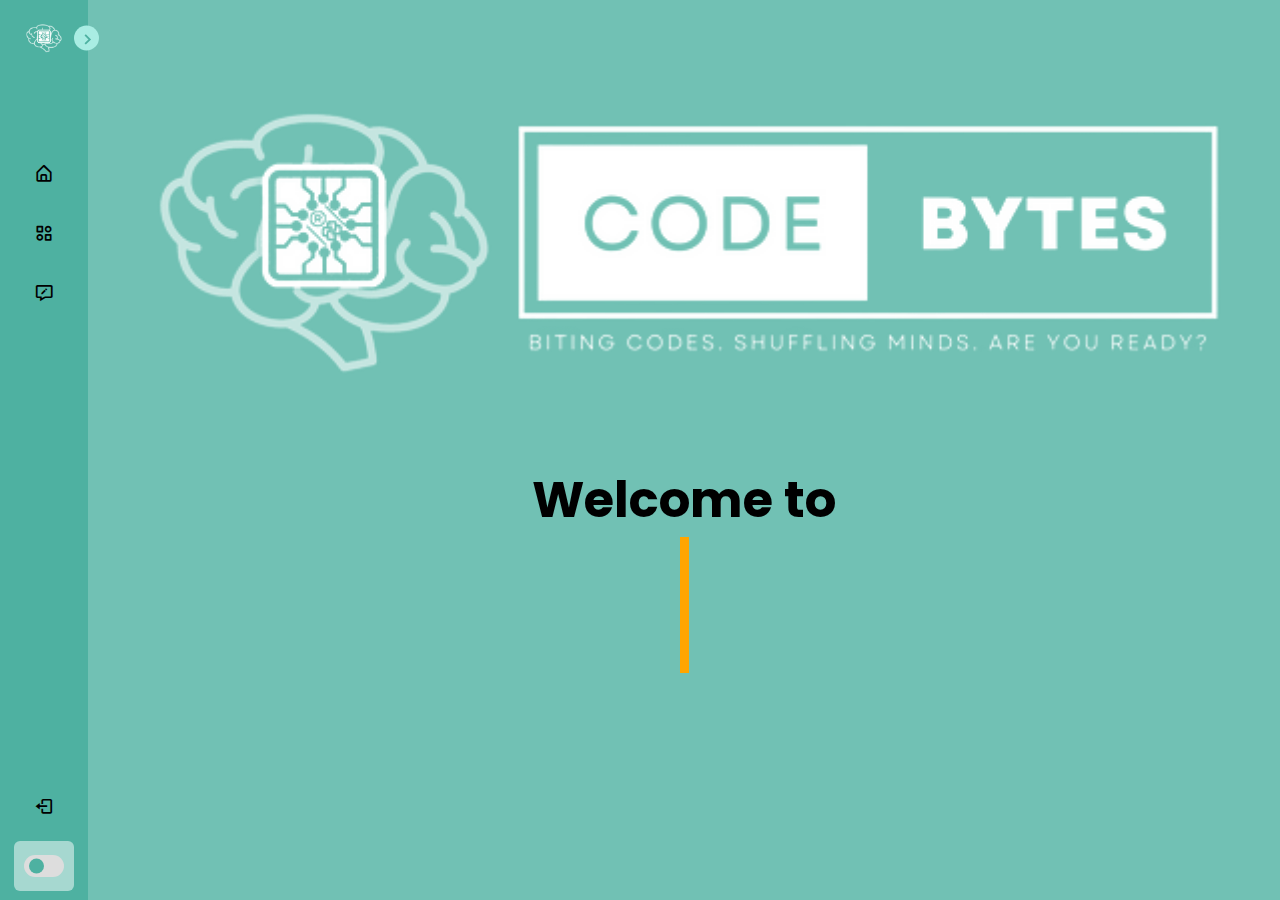
<file: Main Page/index.html>
<!DOCTYPE html>
<html lang="en">
<head>
    <meta charset="UTF-8">
    <meta http-equiv="X-UA-Compatible" content="IE=edge">
    <meta name="viewport" content="width=device-width, initial-scale=1.0">
    
    <!----======== CSS ======== -->
    <link rel="stylesheet" href="style.css">
    
    <!----===== Boxicons CSS ===== -->
    <link href='https://unpkg.com/boxicons@2.1.1/css/boxicons.min.css' rel='stylesheet'>
    
    <title>Home | Code Bytes</title> 
</head>
<body>
    <nav class="sidebar close">
        <header>
            <div class="image-text">
                <span class="image">
                    <img src="logo.png" alt="">
                </span>

                <div class="text logo-text">
                    <span class="name">Code Bytes</span>
                    <span class="profession">User</span>
                </div>
            </div>

            <i class='bx bx-chevron-right toggle'></i>
        </header>

        <div class="menu-bar">
            <div class="menu">
                <div class="text log-text">
                    <header>Menu</header>
                </div>
                <ul class="menu-links">
                    <li class="nav-link">
                        <a href="#">
                            <i class='bx bx-home-alt icon'></i>
                            <span class="text nav-text">Home</span>
                        </a>
                    </li>

                    <li class="nav-link">
                        <a href="../Categories/categories.html">
                            <i class='bx bx-category-alt icon' ></i>
                            <span class="text nav-text">Categories</span>
                        </a>
                    </li>

                    <li class="nav-link">
                        <a href="mailto:codebytes@gmail.com">
                            <i class='bx bx-message-edit icon' ></i>
                            <span class="text nav-text">Contact Us</span>
                        </a>
                    </li>
                    
                </ul>
            </div>


            <div class="bottom-content">
                <li class="">
                    <a href="https://www.google.com/">
                        <i class='bx bx-log-out icon' ></i>
                        <span class="text nav-text">Exit</span>
                    </a>
                </li>

                <li class="mode">
                    <div class="sun-moon">
                        <i class='bx bx-moon icon moon'></i>
                        <i class='bx bx-sun icon sun'></i>
                    </div>
                    <span class="mode-text text">Dark mode</span>

                    <div class="toggle-switch">
                        <span class="switch"></span>
                    </div>
                </li>
                
            </div>
        </div>

    </nav>

    <section class="home">
        <div class="image">
            <img src="title.png" alt="">
        </div>
        <div class="text">
            <h5>Welcome to</h5>
            <div class="container">
                <div class="typed-out">
                    <h2>Mind of Coding!</h2>
                </div>
            </div>
        </div>
    </section>

    <script src="script.js"></script>

</body>
</html>
</file>
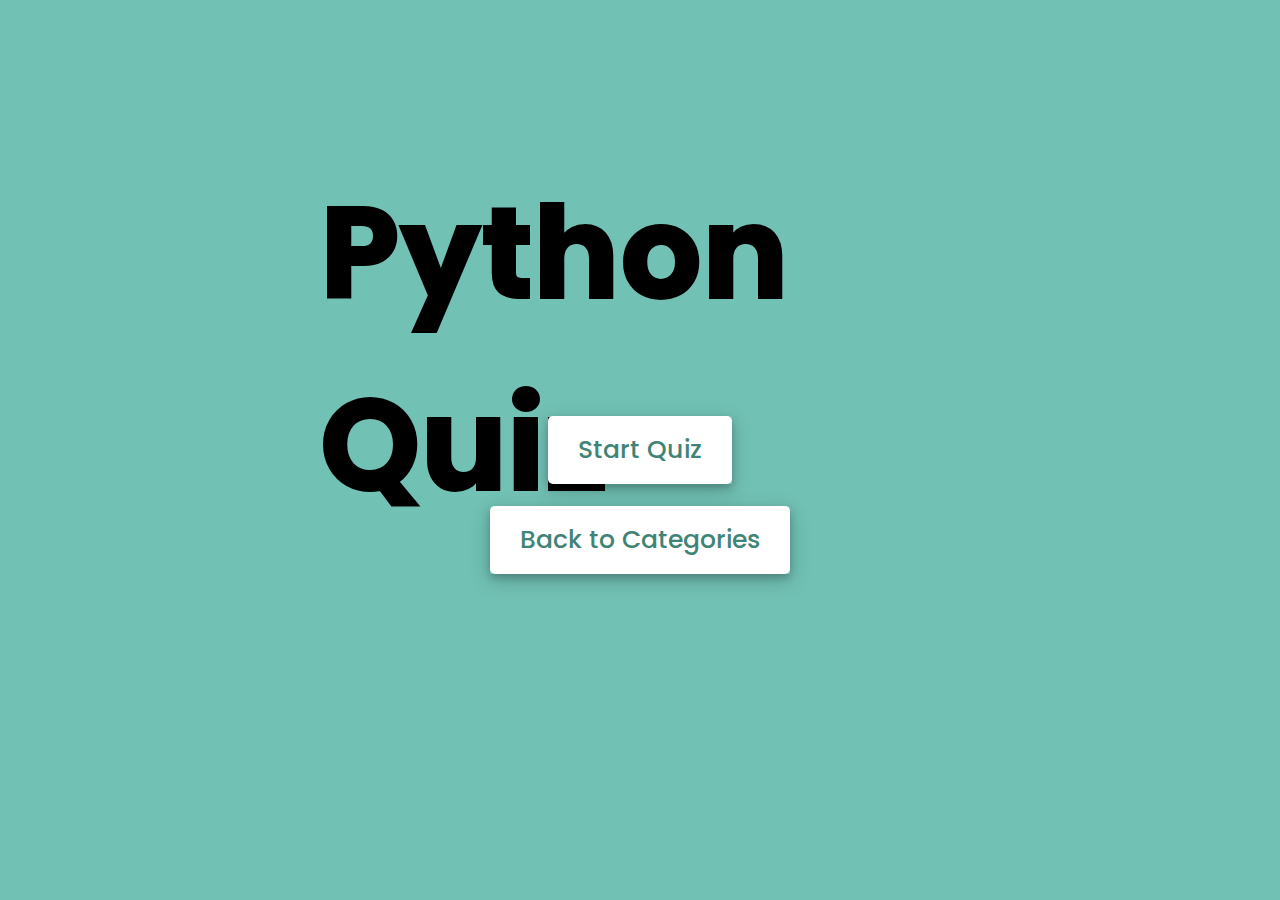
<file: QUIZ/Python/index.html>
<!DOCTYPE html>
<html lang="en">
<head>
    <meta charset="UTF-8">
    <meta name="viewport" content="width=device-width, initial-scale=1.0">
    <title>Python Programming Quiz | Code Bytes</title>
    <link rel="stylesheet" href="pystyle.css">
    <link rel="stylesheet" href="https://cdnjs.cloudflare.com/ajax/libs/font-awesome/5.15.3/css/all.min.css"/>
</head>
<body>
    <!-- start Quiz button -->
    <div class="header">
        <h2>Python Quiz</h2>
        <h2>Python Quiz</h2>
      </div>
    <div class="start_btn"><button>Start Quiz</button></div>
    <div class="back_btn"><button onclick="window.location.href = '../../Categories/categories.html'">Back to Categories</button></div>

    <!-- Info Box -->
    <div class="info_box">
        <div class="info-title"><span>Some Rules of this Python Quiz</span></div>
        <div class="info-list">
            <div class="info">1. You will have only <span>15 seconds</span> per each question.</div>
            <div class="info">2. Once you select your answer, it can't be undone.</div>
            <div class="info">3. You can't select any option once time goes off.</div>
            <div class="info">4. You can't exit from the Python Quiz while you're playing.</div>
            <div class="info">5. You'll get points on the basis of your correct answers.</div>
        </div>
        <div class="buttons">
            <button class="quit">Exit Quiz</button>
            <button class="restart">Continue</button>
        </div>
    </div>

    <!-- Quiz Box -->
    <div class="quiz_box">
        <header>
            <div class="title">Awesome Quiz Application</div>
            <div class="timer">
                <div class="time_left_txt">Time Left</div>
                <div class="timer_sec">15</div>
            </div>
            <div class="time_line"></div>
        </header>
        <section>
            <div class="que_text">
                <!-- Here I've inserted question from JavaScript -->
            </div>
            <div class="option_list">
                <!-- Here I've inserted options from JavaScript -->
            </div>
        </section>

        <!-- footer of Quiz Box -->
        <footer>
            <div class="total_que">
                <!-- Here I've inserted Question Count Number from JavaScript -->
            </div>
            <button class="next_btn">Next Que</button>
        </footer>
    </div>

    <!-- Result Box -->
    <div class="result_box">
        <div class="icon">
            <i class="fas fa-crown"></i>
        </div>
        <div class="complete_text">You've completed the Quiz!</div>
        <div class="score_text">
            <!-- Here I've inserted Score Result from JavaScript -->
        </div>
        <div class="buttons">
            <button class="restart">Replay Quiz</button>
            <button class="quit">Quit Quiz</button>
        </div>
    </div>

    <!-- Inside this JavaScript file I've inserted Questions and Options only -->
    <script src="pyquestions.js"></script>

    <!-- Inside this JavaScript file I've coded all Quiz Codes -->
    <script src="pyscript.js"></script>

</body>
</html>
</file>
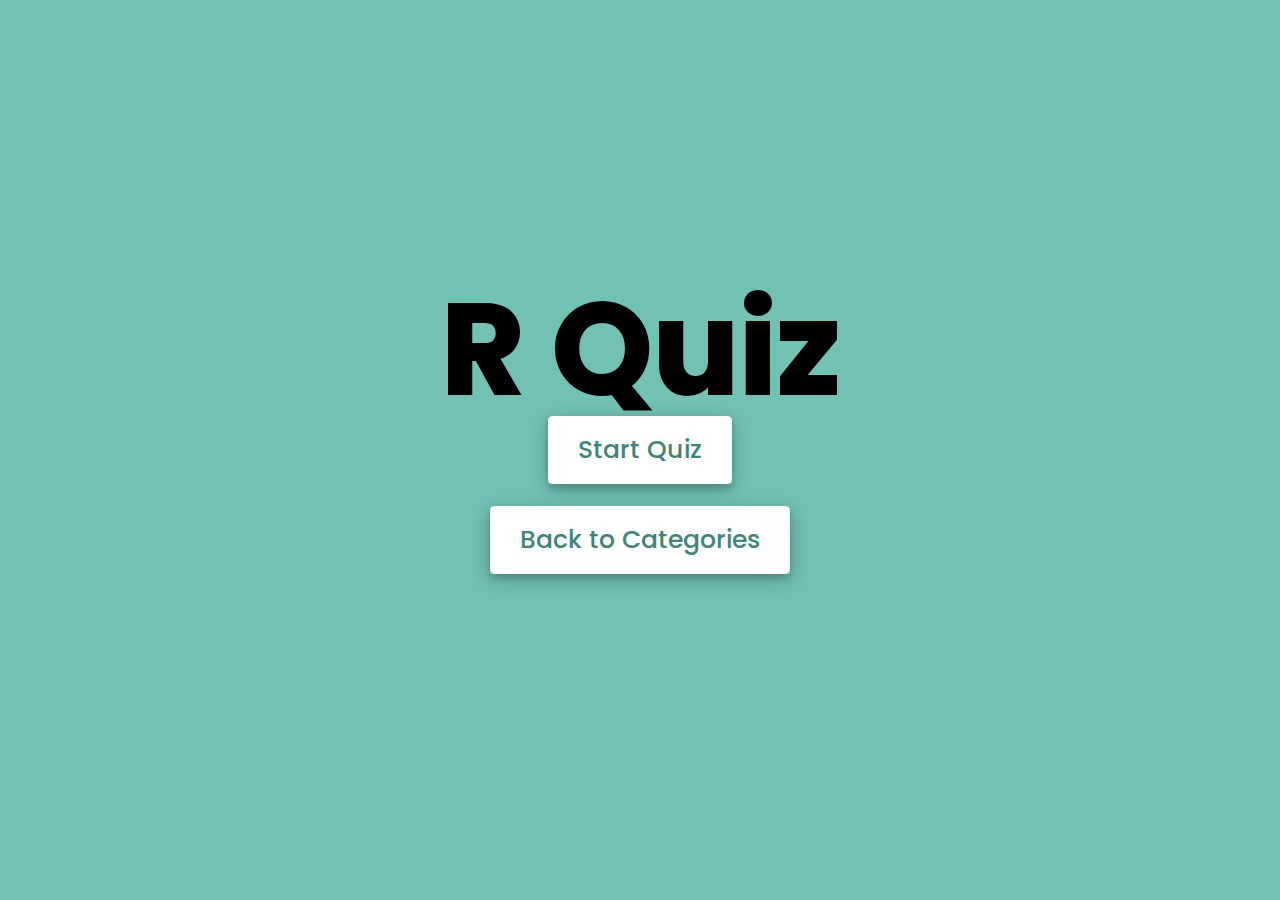
<file: QUIZ/R/index.html>
<!DOCTYPE html>
<html lang="en">
<head>
    <meta charset="UTF-8">
    <meta name="viewport" content="width=device-width, initial-scale=1.0">
    <title>R Programming Quiz | Code Bytes</title>
    <link rel="stylesheet" href="style.css">
    <link rel="stylesheet" href="https://cdnjs.cloudflare.com/ajax/libs/font-awesome/5.15.3/css/all.min.css"/>
</head>
<body>
    <!-- start Quiz button -->
    <div class="header">
        <h2>R Quiz</h2>
        <h2>R Quiz</h2>
      </div>
    <div class="start_btn"><button>Start Quiz</button></div>
    <div class="back_btn"><button onclick="window.location.href = '../../Categories/categories.html'">Back to Categories</button></div>

    <div class="info_box">
        <div class="info-title"><span>Some Rules of this R Quiz</span></div>
        <div class="info-list">
            <div class="info">1. You will have only <span>15 seconds</span> per each question.</div>
            <div class="info">2. Once you select your answer, it can't be undone.</div>
            <div class="info">3. You can't select any option once time goes off.</div>
            <div class="info">4. You can't exit from the R Quiz while you're playing.</div>
            <div class="info">5. You'll get points on the basis of your correct answers.</div>
        </div>
        <div class="buttons">
            <button class="quit">Exit Quiz</button>
            <button class="restart">Continue</button>
        </div>
    </div>

    <!-- Quiz Box -->
    <div class="quiz_box">
        <header>
            <div class="title">Awesome Quiz Application</div>
            <div class="timer">
                <div class="time_left_txt">Time Left</div>
                <div class="timer_sec">15</div>
            </div>
            <div class="time_line"></div>
        </header>
        <section>
            <div class="que_text">
                <!-- Here I've inserted question from JavaScript -->
            </div>
            <div class="option_list">
                <!-- Here I've inserted options from JavaScript -->
            </div>
        </section>

        <!-- footer of Quiz Box -->
        <footer>
            <div class="total_que">
                <!-- Here I've inserted Question Count Number from JavaScript -->
            </div>
            <button class="next_btn">Next Que</button>
        </footer>
    </div>

    <!-- Result Box -->
    <div class="result_box">
        <div class="icon">
            <i class="fas fa-crown"></i>
        </div>
        <div class="complete_text">You've completed the Quiz!</div>
        <div class="score_text">
            <!-- Here I've inserted Score Result from JavaScript -->
        </div>
        <div class="buttons">
            <button class="restart">Replay Quiz</button>
            <button class="quit">Quit Quiz</button>
        </div>
    </div>

    <!-- Inside this JavaScript file I've inserted Questions and Options only -->
    <script src="js/questions.js"></script>

    <!-- Inside this JavaScript file I've coded all Quiz Codes -->
    <script src="js/script.js"></script>

</body>
</html>
</file>
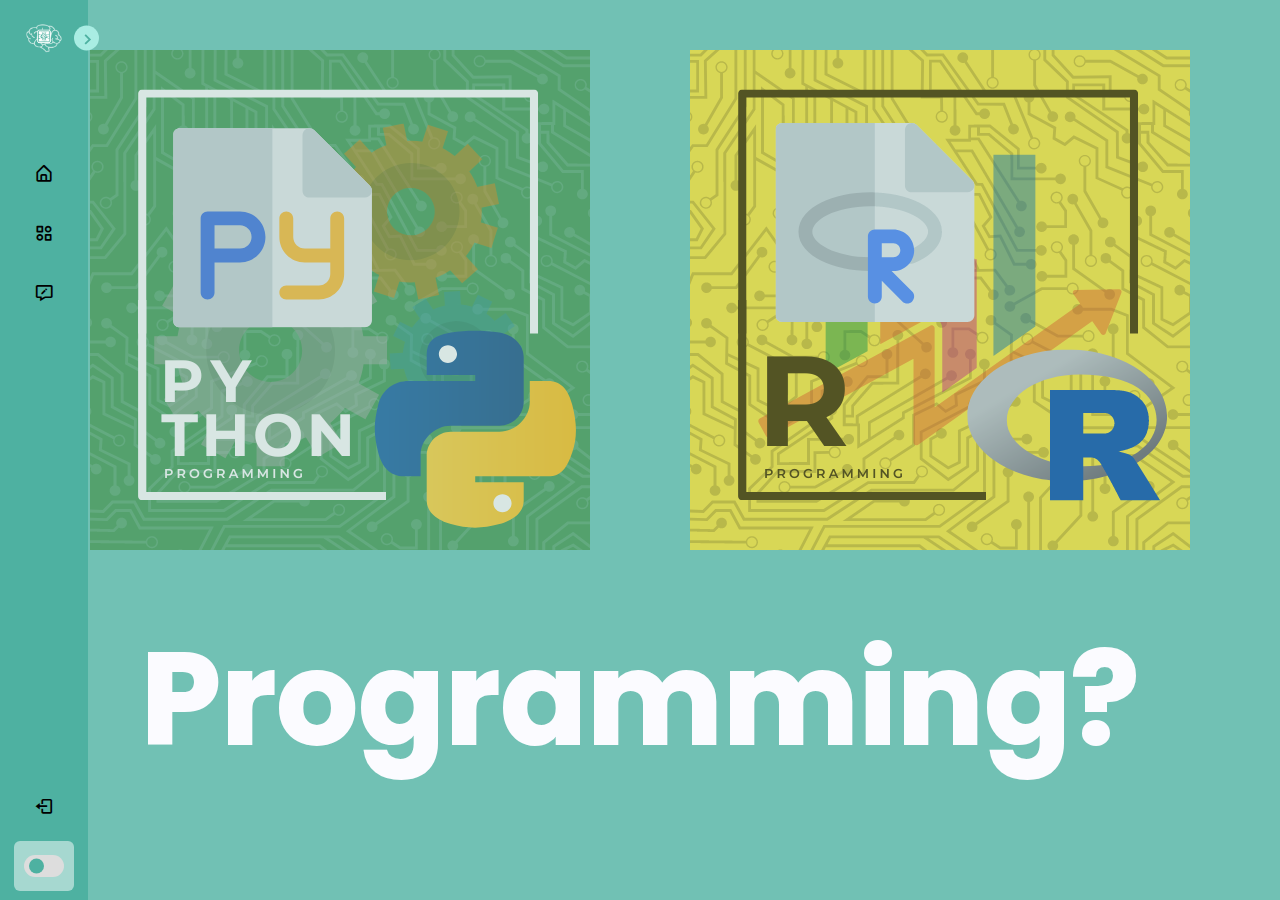
<file: Categories/categories.html>
<!DOCTYPE html>
<html lang="en" dir="ltr">
  <head>
    <meta charset="UTF-8">
    <meta http-equiv="X-UA-Compatible" content="IE=edge">
    <meta name="viewport" content="width=device-width, initial-scale=1.0">
    <title>Quiz Categories | Code Bytes</title>
    <link rel="stylesheet" href="styles.css">
    <link rel="stylesheet" href="https://cdnjs.cloudflare.com/ajax/libs/font-awesome/5.14.0/css/all.min.css">
    <link href='https://unpkg.com/boxicons@2.1.1/css/boxicons.min.css' rel='stylesheet'>
  </head>
  <body>
    <nav class="sidebar close">
      <header>
          <div class="image-text">
              <span class="image">
                  <img src="../Main Page/logo.png" alt="">
              </span>

              <div class="text logo-text">
                  <span class="name">Code Bytes</span>
                  <span class="profession">User</span>
              </div>
          </div>

          <i class='bx bx-chevron-right toggle'></i>
      </header>

      <div class="menu-bar">
          <div class="menu">
              <div class="text log-text">
                  <header>Menu</header>
              </div>
              <ul class="menu-links">
                  <li class="nav-link">
                      <a href="../Main Page/index.html">
                          <i class='bx bx-home-alt icon'></i>
                          <span class="text nav-text">Home</span>
                      </a>
                  </li>

                  <li class="nav-link">
                      <a href="#">
                          <i class='bx bx-category-alt icon' ></i>
                          <span class="text nav-text">Categories</span>
                      </a>
                  </li>

                  <li class="nav-link">
                      <a href="mailto:codebytes@gmail.com">
                          <i class='bx bx-message-edit icon' ></i>
                          <span class="text nav-text">Contact Us</span>
                      </a>
                  </li>
                  
              </ul>
          </div>


          <div class="bottom-content">
              <li class="">
                  <a href="https://www.google.com/">
                      <i class='bx bx-log-out icon' ></i>
                      <span class="text nav-text">Exit</span>
                  </a>
              </li>

              <li class="mode">
                  <div class="sun-moon">
                      <i class='bx bx-moon icon moon'></i>
                      <i class='bx bx-sun icon sun'></i>
                  </div>
                  <span class="mode-text text">Dark mode</span>

                  <div class="toggle-switch">
                      <span class="switch"></span>
                  </div>
              </li>
              
          </div>
      </div>

  </nav>
    <div class="header">
      <h2>Programming?</h2>
      <h2>Programming?</h2>
    </div>
    <!--image card layout start-->
    <div class="container">
      <!--image row start-->
      <div class="row">
        <!--image card start-->
        <div class="imagechoice">
          <img src="python.png" alt="">
          <div class="details">
            <h2><span></span></h2>
            <p></p>
            <div class="more">
              <a href="../QUIZ/Python/index.html" class="read-more"><span>Click </span> to take the Quiz</a>
            </div>
          </div>
        </div>
        <!--image card end-->
        <!--image card start-->
        <div class="imagechoice">
          <img src="r.png" alt="">
          <div class="details">
            <h2></h2>
            <p></p>
            <div class="more">
              <a href="../QUIZ/R/index.html" class="read-more"><span>Click </span> to take the Quiz</a>
              
            </div>
          </div>
        </div>
        
      </div>
      <!--image row end-->
    </div>
    <!--image card layout end-->

    <script src="script.js"></script>    
  </body>
</html>
</file>
<file: Main Page/style.css>
/* Google Font Import - Poppins */
@import url('https://fonts.googleapis.com/css2?family=Poppins:wght@100;200;300;400;500;600;700;800;900&display=swap');
*{
    margin: 0;
    padding: 0;
    box-sizing: border-box;
    font-family: 'Poppins', sans-serif;
}

:root{
    /* ===== Colors ===== */
    --body-color: #71c1b4;
    --sidebar-color: #4eb1a1;
    --primary-color: #fbfbff;
    --primary-color-light: #F6F5FF;
    --toggle-color: #DDD;
    --text-color: #000000;

    /* ====== Transition ====== */
    --tran-03: all 0.2s ease;
    --tran-03: all 0.3s ease;
    --tran-04: all 0.3s ease;
    --tran-05: all 0.3s ease;
}

body{
    min-height: 100vh;
    background-color: var(--body-color);
    transition: var(--tran-05);
    --sidebar-color: #4eb1a1;
    --primary-color:#a9ede3;
    --primary-color-light:#a6d8d0; 

}

::selection{
    background-color: var(--primary-color);
    color: #a6d8d0;
}

body.dark{
    --body-color: #18191a;
    --sidebar-color: #242526;
    --primary-color: #3a3b3c;
    --primary-color-light: #3a3b3c;
    --toggle-color: #fff;
    --text-color: #ccc;
}

/* ===== Sidebar ===== */
 .sidebar{
    position: fixed;
    top: 0;
    left: 0;
    height: 100%;
    width: 250px;
    padding: 10px 14px;
    background: var(--sidebar-color);
    transition: var(--tran-05);
    z-index: 100;  
}
.sidebar.close{
    width: 88px;
}

/* ===== Reusable code - Here ===== */
.sidebar li{
    height: 50px;
    list-style: none;
    display: flex;
    align-items: center;
    margin-top: 10px;
}

.sidebar header .image,
.sidebar .icon{
    min-width: 60px;
    border-radius: 6px;
}

.sidebar .icon{
    min-width: 60px;
    border-radius: 6px;
    height: 100%;
    display: flex;
    align-items: center;
    justify-content: center;
    font-size: 20px;
}

.sidebar .text,
.sidebar .icon{
    color: var(--text-color);
    transition: var(--tran-03);
}

.sidebar .text{
    font-size: 17px;
    font-weight: 500;
    white-space: nowrap;
    opacity: 1;
}
.sidebar.close .text{
    opacity: 0;
}
/* =========================== */

.sidebar header{
    position: relative;
    font-size: 28px;
    text-align: center;
    user-select: none;
    font-family: 'Montserrat', sans-serif;
}

.sidebar header .image-text{
    display: flex;
    align-items: center;
}
.sidebar header .logo-text{
    display: flex;
    flex-direction: column;
}
header .image-text .name {
    margin-top: 2px;
    font-size: 21px;
    font-weight: 600;
}

header .image-text .profession{
    font-size: 16px;
    margin-top: -2px;
    display: block;
}

.sidebar header .image{
    display: flex;
    align-items: center;
    justify-content: center;
}

.sidebar header .image img{
    width: 40px;
    border-radius: 6px;
}

.sidebar header .toggle{
    position: absolute;
    top: 50%;
    right: -25px;
    transform: translateY(-50%) rotate(180deg);
    height: 25px;
    width: 25px;
    background-color: var(--primary-color);
    color: var(--sidebar-color);
    border-radius: 50%;
    display: flex;
    align-items: center;
    justify-content: center;
    font-size: 22px;
    cursor: pointer;
    transition: var(--tran-05);
}

body.dark .sidebar header .toggle{
    color: var(--text-color);
}

.sidebar.close .toggle{
    transform: translateY(-50%) rotate(0deg);
}

.sidebar .menu{
    margin-top: 40px;
}

.sidebar li a{
    list-style: none;
    height: 100%;
    background-color: transparent;
    display: flex;
    align-items: center;
    height: 100%;
    width: 100%;
    border-radius: 6px;
    text-decoration: none;
    transition: var(--tran-03);
}

.sidebar li a:hover{
    background-color: var(--primary-color);
}
.sidebar li a:hover .icon,
.sidebar li a:hover .text{
    color: var(--sidebar-color);
}
body.dark .sidebar li a:hover .icon,
body.dark .sidebar li a:hover .text{
    color: var(--text-color);
}

.sidebar .menu-bar{
    height: calc(100% - 55px);
    display: flex;
    flex-direction: column;
    justify-content: space-between;
    overflow-y: scroll;
}
.menu-bar::-webkit-scrollbar{
    display: none;
}
.sidebar .menu-bar .mode{
    border-radius: 6px;
    background-color: var(--primary-color-light);
    position: relative;
    transition: var(--tran-05);
}

.menu-bar .mode .sun-moon{
    height: 50px;
    width: 60px;
}

.mode .sun-moon i{
    position: absolute;
}
.mode .sun-moon i.sun{
    opacity: 0;
}
body.dark .mode .sun-moon i.sun{
    opacity: 1;
}
body.dark .mode .sun-moon i.moon{
    opacity: 0;
}

.menu-bar .bottom-content .toggle-switch{
    position: absolute;
    right: 0;
    height: 100%;
    min-width: 60px;
    display: flex;
    align-items: center;
    justify-content: center;
    border-radius: 6px;
    cursor: pointer;
}
.toggle-switch .switch{
    position: relative;
    height: 22px;
    width: 40px;
    border-radius: 25px;
    background-color: var(--toggle-color);
    transition: var(--tran-05);
}

.switch::before{
    content: '';
    position: absolute;
    height: 15px;
    width: 15px;
    border-radius: 50%;
    top: 50%;
    left: 5px;
    transform: translateY(-50%);
    background-color: var(--sidebar-color);
    transition: var(--tran-04);
}

body.dark .switch::before{
    left: 20px;
}

.home{
    position: absolute;
    top: 0;
    top: 0;
    left: 250px;
    height: 100vh;
    width: calc(100% - 250px);
    background-color: var(--body-color);
    transition: var(--tran-05);
}
.home .text{
    font-family: "Lucida Console", "Courier New", monospace;
    font-size: 60px;
    font-weight: 500;
    text-align: center;
    color: var(--text-color);
    padding: 10px 10px;
    margin-left: 10px;
    margin-top: 5px;
}

.container {
    display: inline-block;
  }

.typed-out{
    overflow: hidden;
    border-right: .15em solid orange;
    white-space: nowrap;
    width: 0;
    animation: typing 2s steps(20, end) forwards,
    blink .8s infinite;
}

.home .image{
    flex:1 1 45rem;
}

.home .image img{
    width: 100%;
    margin-top: 40px;
    margin-left: 10px;
    margin-right: 10px;
}

.sidebar.close ~ .home{
    left: 78px;
    height: 100vh;
    width: calc(100% - 78px);
}
body.dark .home .text{
    color: var(--text-color);
}

@keyframes typing {
    from { width: 0 }
    to { width: 100% }
  }

@keyframes blink {
    from { border-color: transparent }
    to { border-color: orange; }
  }
</file>
<file: QUIZ/Python/pystyle.css>
/* importing google fonts */
@import url('https://fonts.googleapis.com/css2?family=Poppins:wght@200;300;400;500;600;700&display=swap');
*{
    margin: 0;
    padding: 0;
    box-sizing: border-box;
    font-family: 'Poppins', sans-serif;
}

body{
    background: #71c1b4;
}

::selection{
    color: #fff;
    background: #71c1b4;
}

.start_btn,

.info_box,
.quiz_box,
.result_box{
    position: absolute;
    top: 50%;
    left: 50%;
    transform: translate(-50%, -50%);
    box-shadow: 0 4px 8px 0 rgba(0, 0, 0, 0.2), 
                0 6px 20px 0 rgba(0, 0, 0, 0.19);
}

.info_box.activeInfo,
.quiz_box.activeQuiz,
.result_box.activeResult{
    opacity: 1;
    z-index: 5;
    pointer-events: auto;
    transform: translate(-50%, -50%) scale(1);
}

.start_btn button{
    font-size: 25px;
    font-weight: 500;
    color: #408477;
    padding: 15px 30px;
    outline: none;
    border: none;
    border-radius: 5px;
    background: #fff;
    cursor: pointer;
}

.back_btn{
    position: absolute;
    top: 60%;
    left: 50%;
    transform: translate(-50%, -50%);
    box-shadow: 0 4px 8px 0 rgba(0, 0, 0, 0.2), 
                0 6px 20px 0 rgba(0, 0, 0, 0.19);
}
.back_btn button{
    font-size: 25px;
    font-weight: 500;
    color: #408477;
    padding: 15px 30px;
    outline: none;
    border: none;
    border-radius: 5px;
    background: #fff;
    cursor: pointer;
}

.info_box{
    width: 540px;
    background: #fff;
    border-radius: 5px;
    transform: translate(-50%, -50%) scale(0.9);
    opacity: 0;
    pointer-events: none;
    transition: all 0.3s ease;
}

.info_box .info-title{
    height: 60px;
    width: 100%;
    border-bottom: 1px solid lightgrey;
    display: flex;
    align-items: center;
    padding: 0 30px;
    border-radius: 5px 5px 0 0;
    font-size: 20px;
    font-weight: 600;
}

.info_box .info-list{
    padding: 15px 30px;
}

.info_box .info-list .info{
    margin: 5px 0;
    font-size: 17px;
}

.info_box .info-list .info span{
    font-weight: 600;
    color: #71c1b4;
}
.info_box .buttons{
    height: 60px;
    display: flex;
    align-items: center;
    justify-content: flex-end;
    padding: 0 30px;
    border-top: 1px solid lightgrey;
}

.info_box .buttons button{
    margin: 0 5px;
    height: 40px;
    width: 100px;
    font-size: 16px;
    font-weight: 500;
    cursor: pointer;
    border: none;
    outline: none;
    border-radius: 5px;
    border: 1px solid #71c1b4;
    transition: all 0.3s ease;
}

.quiz_box{
    width: 550px;
    background: #fff;
    border-radius: 5px;
    transform: translate(-50%, -50%) scale(0.9);
    opacity: 0;
    pointer-events: none;
    transition: all 0.3s ease;
}

.quiz_box header{
    position: relative;
    z-index: 2;
    height: 70px;
    padding: 0 30px;
    background: #fff;
    border-radius: 5px 5px 0 0;
    display: flex;
    align-items: center;
    justify-content: space-between;
    box-shadow: 0px 3px 5px 1px rgba(0,0,0,0.1);
}

.quiz_box header .title{
    font-size: 20px;
    font-weight: 600;
}

.quiz_box header .timer{
    color: #4eb1a1;
    background: #cce5ff;
    border: 1px solid #b8daff;
    height: 45px;
    padding: 0 8px;
    border-radius: 5px;
    display: flex;
    align-items: center;
    justify-content: space-between;
    width: 145px;
}

.quiz_box header .timer .time_left_txt{
    font-weight: 400;
    font-size: 17px;
    user-select: none;
}

.quiz_box header .timer .timer_sec{
    font-size: 18px;
    font-weight: 500;
    height: 30px;
    width: 45px;
    color: #fff;
    border-radius: 5px;
    line-height: 30px;
    text-align: center;
    background: #343a40;
    border: 1px solid #343a40;
    user-select: none;
}

.quiz_box header .time_line{
    position: absolute;
    bottom: 0px;
    left: 0px;
    height: 3px;
    background: #71c1b4;
}

section{
    padding: 25px 30px 20px 30px;
    background: #fff;
}

section .que_text{
    font-size: 25px;
    font-weight: 600;
}

section .option_list{
    padding: 20px 0px;
    display: block;   
}

section .option_list .option{
    background: aliceblue;
    border: 1px solid #84c5fe;
    border-radius: 5px;
    padding: 8px 15px;
    font-size: 17px;
    margin-bottom: 15px;
    cursor: pointer;
    transition: all 0.3s ease;
    display: flex;
    align-items: center;
    justify-content: space-between;
}

section .option_list .option:last-child{
    margin-bottom: 0px;
}

section .option_list .option:hover{
    color: #71c1b4;
    background: #cce5ff;
    border: 1px solid #b8daff;
}

section .option_list .option.correct{
    color: #155724;
    background: #d4edda;
    border: 1px solid #c3e6cb;
}

section .option_list .option.incorrect{
    color: #721c24;
    background: #f8d7da;
    border: 1px solid #f5c6cb;
}

section .option_list .option.disabled{
    pointer-events: none;
}

section .option_list .option .icon{
    height: 26px;
    width: 26px;
    border: 2px solid transparent;
    border-radius: 50%;
    text-align: center;
    font-size: 13px;
    pointer-events: none;
    transition: all 0.3s ease;
    line-height: 24px;
}
.option_list .option .icon.tick{
    color: #23903c;
    border-color: #23903c;
    background: #d4edda;
}

.option_list .option .icon.cross{
    color: #a42834;
    background: #f8d7da;
    border-color: #a42834;
}

footer{
    height: 60px;
    padding: 0 30px;
    display: flex;
    align-items: center;
    justify-content: space-between;
    border-top: 1px solid lightgrey;
}

footer .total_que span{
    display: flex;
    user-select: none;
}

footer .total_que span p{
    font-weight: 500;
    padding: 0 5px;
}

footer .total_que span p:first-child{
    padding-left: 0px;
}

footer button{
    height: 40px;
    padding: 0 13px;
    font-size: 18px;
    font-weight: 400;
    cursor: pointer;
    border: none;
    outline: none;
    color: #fff;
    border-radius: 5px;
    background: #71c1b4;
    border: 1px solid #4eb1a1;
    line-height: 10px;
    opacity: 0;
    pointer-events: none;
    transform: scale(0.95);
    transition: all 0.3s ease;
}

footer button:hover{
    background: #71c1b4;
}

footer button.show{
    opacity: 1;
    pointer-events: auto;
    transform: scale(1);
}

.result_box{
    background: #fff;
    border-radius: 5px;
    display: flex;
    padding: 25px 30px;
    width: 450px;
    align-items: center;
    flex-direction: column;
    justify-content: center;
    transform: translate(-50%, -50%) scale(0.9);
    opacity: 0;
    pointer-events: none;
    transition: all 0.3s ease;
}

.result_box .icon{
    font-size: 100px;
    color: #4eb1a1;
    margin-bottom: 10px;
}

.result_box .complete_text{
    font-size: 20px;
    font-weight: 500;
}

.result_box .score_text span{
    display: flex;
    margin: 10px 0;
    font-size: 18px;
    font-weight: 500;
}

.result_box .score_text span p{
    padding: 0 4px;
    font-weight: 600;
}

.result_box .buttons{
    display: flex;
    margin: 20px 0;
}

.result_box .buttons button{
    margin: 0 10px;
    height: 45px;
    padding: 0 20px;
    font-size: 18px;
    font-weight: 500;
    cursor: pointer;
    border: none;
    outline: none;
    border-radius: 5px;
    border: 1px solid #4eb1a1;
    transition: all 0.3s ease;
}

.buttons button.restart{
    color: #fff;
    background: #4eb1a1;
}

.buttons button.restart:hover{
    background: #71c1b4;
}

.buttons button.quit{
    color: #4eb1a1;
    background: #fff;
}

.buttons button.quit:hover{
    color: #fff;
    background: #4eb1a1;
}

.header{
	position: relative;
	top: 350px;
	left: auto;
    margin-left: 50%;
	align-items: center;
}

.header h2{
	position: absolute;
	color: #fff;
	transform: translate(-50%, -50%);
	font-size: 8em;
}

.header h2:nth-child(1){
	color: transparent;
	-webkit-text-stroke: 2px #000;
}

.header h2:nth-child(2){
	color: #000;
	animation: animate 4s ease-in-out infinite;
}

@keyframes animate{
	0%, 100%
	{
		clip-path: polygon(1% 41%, 15% 38%, 29% 41%, 39% 52%, 49% 62%, 61% 65%, 73% 61%, 82% 58%, 91% 53%, 100% 51%, 100% 100%, 1% 100%);
	}

	50%
	{
		clip-path: polygon(0 47%, 15% 49%, 28% 52%, 40% 58%, 49% 62%, 59% 61%, 68% 57%, 77% 51%, 86% 46%, 100% 37%, 100% 100%, 1% 100%);
	}
}
</file>
<file: QUIZ/R/style.css>
/* importing google fonts */
@import url('https://fonts.googleapis.com/css2?family=Poppins:wght@200;300;400;500;600;700&display=swap');
*{
    margin: 0;
    padding: 0;
    box-sizing: border-box;
    font-family: 'Poppins', sans-serif;
}

body{
    background: #71c1b4;
}

::selection{
    color: #fff;
    background: #71c1b4;
}

.start_btn,
.info_box,
.quiz_box,
.result_box{
    position: absolute;
    top: 50%;
    left: 50%;
    transform: translate(-50%, -50%);
    box-shadow: 0 4px 8px 0 rgba(0, 0, 0, 0.2), 
                0 6px 20px 0 rgba(0, 0, 0, 0.19);
}

.info_box.activeInfo,
.quiz_box.activeQuiz,
.result_box.activeResult{
    opacity: 1;
    z-index: 5;
    pointer-events: auto;
    transform: translate(-50%, -50%) scale(1);
}

.start_btn button{
    font-size: 25px;
    font-weight: 500;
    color: #408477;
    padding: 15px 30px;
    outline: none;
    border: none;
    border-radius: 5px;
    background: #fff;
    cursor: pointer;
}

.back_btn{
    position: absolute;
    top: 60%;
    left: 50%;
    transform: translate(-50%, -50%);
    box-shadow: 0 4px 8px 0 rgba(0, 0, 0, 0.2), 
                0 6px 20px 0 rgba(0, 0, 0, 0.19);
}
.back_btn button{
    font-size: 25px;
    font-weight: 500;
    color: #408477;
    padding: 15px 30px;
    outline: none;
    border: none;
    border-radius: 5px;
    background: #fff;
    cursor: pointer;
}
.info_box{
    width: 540px;
    background: #fff;
    border-radius: 5px;
    transform: translate(-50%, -50%) scale(0.9);
    opacity: 0;
    pointer-events: none;
    transition: all 0.3s ease;
}

.info_box .info-title{
    height: 60px;
    width: 100%;
    border-bottom: 1px solid lightgrey;
    display: flex;
    align-items: center;
    padding: 0 30px;
    border-radius: 5px 5px 0 0;
    font-size: 20px;
    font-weight: 600;
}

.info_box .info-list{
    padding: 15px 30px;
}

.info_box .info-list .info{
    margin: 5px 0;
    font-size: 17px;
}

.info_box .info-list .info span{
    font-weight: 600;
    color: #71c1b4;
}
.info_box .buttons{
    height: 60px;
    display: flex;
    align-items: center;
    justify-content: flex-end;
    padding: 0 30px;
    border-top: 1px solid lightgrey;
}

.info_box .buttons button{
    margin: 0 5px;
    height: 40px;
    width: 100px;
    font-size: 16px;
    font-weight: 500;
    cursor: pointer;
    border: none;
    outline: none;
    border-radius: 5px;
    border: 1px solid #71c1b4;
    transition: all 0.3s ease;
}

.quiz_box{
    width: 550px;
    background: #fff;
    border-radius: 5px;
    transform: translate(-50%, -50%) scale(0.9);
    opacity: 0;
    pointer-events: none;
    transition: all 0.3s ease;
}

.quiz_box header{
    position: relative;
    z-index: 2;
    height: 70px;
    padding: 0 30px;
    background: #fff;
    border-radius: 5px 5px 0 0;
    display: flex;
    align-items: center;
    justify-content: space-between;
    box-shadow: 0px 3px 5px 1px rgba(0,0,0,0.1);
}

.quiz_box header .title{
    font-size: 20px;
    font-weight: 600;
}

.quiz_box header .timer{
    color: #4eb1a1;
    background: #cce5ff;
    border: 1px solid #b8daff;
    height: 45px;
    padding: 0 8px;
    border-radius: 5px;
    display: flex;
    align-items: center;
    justify-content: space-between;
    width: 145px;
}

.quiz_box header .timer .time_left_txt{
    font-weight: 400;
    font-size: 17px;
    user-select: none;
}

.quiz_box header .timer .timer_sec{
    font-size: 18px;
    font-weight: 500;
    height: 30px;
    width: 45px;
    color: #fff;
    border-radius: 5px;
    line-height: 30px;
    text-align: center;
    background: #343a40;
    border: 1px solid #343a40;
    user-select: none;
}

.quiz_box header .time_line{
    position: absolute;
    bottom: 0px;
    left: 0px;
    height: 3px;
    background: #71c1b4;
}

section{
    padding: 25px 30px 20px 30px;
    background: #fff;
}

section .que_text{
    font-size: 25px;
    font-weight: 600;
}

section .option_list{
    padding: 20px 0px;
    display: block;   
}

section .option_list .option{
    background: aliceblue;
    border: 1px solid #84c5fe;
    border-radius: 5px;
    padding: 8px 15px;
    font-size: 17px;
    margin-bottom: 15px;
    cursor: pointer;
    transition: all 0.3s ease;
    display: flex;
    align-items: center;
    justify-content: space-between;
}

section .option_list .option:last-child{
    margin-bottom: 0px;
}

section .option_list .option:hover{
    color: #71c1b4;
    background: #cce5ff;
    border: 1px solid #b8daff;
}

section .option_list .option.correct{
    color: #155724;
    background: #d4edda;
    border: 1px solid #c3e6cb;
}

section .option_list .option.incorrect{
    color: #721c24;
    background: #f8d7da;
    border: 1px solid #f5c6cb;
}

section .option_list .option.disabled{
    pointer-events: none;
}

section .option_list .option .icon{
    height: 26px;
    width: 26px;
    border: 2px solid transparent;
    border-radius: 50%;
    text-align: center;
    font-size: 13px;
    pointer-events: none;
    transition: all 0.3s ease;
    line-height: 24px;
}
.option_list .option .icon.tick{
    color: #23903c;
    border-color: #23903c;
    background: #d4edda;
}

.option_list .option .icon.cross{
    color: #a42834;
    background: #f8d7da;
    border-color: #a42834;
}

footer{
    height: 60px;
    padding: 0 30px;
    display: flex;
    align-items: center;
    justify-content: space-between;
    border-top: 1px solid lightgrey;
}

footer .total_que span{
    display: flex;
    user-select: none;
}

footer .total_que span p{
    font-weight: 500;
    padding: 0 5px;
}

footer .total_que span p:first-child{
    padding-left: 0px;
}

footer button{
    height: 40px;
    padding: 0 13px;
    font-size: 18px;
    font-weight: 400;
    cursor: pointer;
    border: none;
    outline: none;
    color: #fff;
    border-radius: 5px;
    background: #71c1b4;
    border: 1px solid #4eb1a1;
    line-height: 10px;
    opacity: 0;
    pointer-events: none;
    transform: scale(0.95);
    transition: all 0.3s ease;
}

footer button:hover{
    background: #71c1b4;
}

footer button.show{
    opacity: 1;
    pointer-events: auto;
    transform: scale(1);
}

.result_box{
    background: #fff;
    border-radius: 5px;
    display: flex;
    padding: 25px 30px;
    width: 450px;
    align-items: center;
    flex-direction: column;
    justify-content: center;
    transform: translate(-50%, -50%) scale(0.9);
    opacity: 0;
    pointer-events: none;
    transition: all 0.3s ease;
}

.result_box .icon{
    font-size: 100px;
    color: #4eb1a1;
    margin-bottom: 10px;
}

.result_box .complete_text{
    font-size: 20px;
    font-weight: 500;
}

.result_box .score_text span{
    display: flex;
    margin: 10px 0;
    font-size: 18px;
    font-weight: 500;
}

.result_box .score_text span p{
    padding: 0 4px;
    font-weight: 600;
}

.result_box .buttons{
    display: flex;
    margin: 20px 0;
}

.result_box .buttons button{
    margin: 0 10px;
    height: 45px;
    padding: 0 20px;
    font-size: 18px;
    font-weight: 500;
    cursor: pointer;
    border: none;
    outline: none;
    border-radius: 5px;
    border: 1px solid #4eb1a1;
    transition: all 0.3s ease;
}

.buttons button.restart{
    color: #fff;
    background: #4eb1a1;
}

.buttons button.restart:hover{
    background: #71c1b4;
}

.buttons button.quit{
    color: #4eb1a1;
    background: #fff;
}

.buttons button.quit:hover{
    color: #fff;
    background: #4eb1a1;
}

.header{
	position: relative;
	top: 350px;
	left: auto;
    margin-left: 50%;
	align-items: center;
}

.header h2{
	position: absolute;
	color: #fff;
	transform: translate(-50%, -50%);
	font-size: 8em;
}

.header h2:nth-child(1){
	color: transparent;
	-webkit-text-stroke: 2px #000;
}

.header h2:nth-child(2){
	color: #000;
	animation: animate 4s ease-in-out infinite;
}

@keyframes animate{
	0%, 100%
	{
		clip-path: polygon(1% 41%, 15% 38%, 29% 41%, 39% 52%, 49% 62%, 61% 65%, 73% 61%, 82% 58%, 91% 53%, 100% 51%, 100% 100%, 1% 100%);
	}

	50%
	{
		clip-path: polygon(0 47%, 15% 49%, 28% 52%, 40% 58%, 49% 62%, 59% 61%, 68% 57%, 77% 51%, 86% 46%, 100% 37%, 100% 100%, 1% 100%);
	}
}
</file>
<file: Categories/styles.css>
@import url('https://fonts.googleapis.com/css2?family=Raleway:wght@300;400;500;600;700;800&display=swap');
@import url('https://fonts.googleapis.com/css2?family=Poppins:wght@100;200;300;400;500;600;700;800;900&display=swap');


*{
    margin: 0;
    padding: 0;
    box-sizing: border-box;
    font-family: 'Poppins', sans-serif;
}

:root{
    /* ===== Colors ===== */
    --body-color: #71c1b4;
    --sidebar-color: #4eb1a1;
    --primary-color: #fbfbff;
    --primary-color-light: #F6F5FF;
    --toggle-color: #DDD;
    --text-color: #000000;

    /* ====== Transition ====== */
    --tran-03: all 0.2s ease;
    --tran-03: all 0.3s ease;
    --tran-04: all 0.3s ease;
    --tran-05: all 0.3s ease;
}

body{
    min-height: 100vh;
    background-color: var(--body-color);
    transition: var(--tran-05);
    --sidebar-color: #4eb1a1;
    --primary-color:#a9ede3;
    --primary-color-light:#a6d8d0; 

}

::selection{
    background-color: var(--primary-color);
    color: #a6d8d0;
}

body.dark{
    --body-color: #18191a;
    --sidebar-color: #242526;
    --primary-color: #3a3b3c;
    --primary-color-light: #3a3b3c;
    --toggle-color: #fff;
    --text-color: #ccc;
}

/* ===== Sidebar ===== */
 .sidebar{
    position: fixed;
    top: 0;
    left: 0;
    height: 100%;
    width: 250px;
    padding: 10px 14px;
    background: var(--sidebar-color);
    transition: var(--tran-05);
    z-index: 100;  
}
.sidebar.close{
    width: 88px;
}

/* ===== Reusable code - Here ===== */
.sidebar li{
    height: 50px;
    list-style: none;
    display: flex;
    align-items: center;
    margin-top: 10px;
}

.sidebar header .image,
.sidebar .icon{
    min-width: 60px;
    border-radius: 6px;
}

.sidebar .icon{
    min-width: 60px;
    border-radius: 6px;
    height: 100%;
    display: flex;
    align-items: center;
    justify-content: center;
    font-size: 20px;
}

.sidebar .text,
.sidebar .icon{
    color: var(--text-color);
    transition: var(--tran-03);
}

.sidebar .text{
    font-size: 17px;
    font-weight: 500;
    white-space: nowrap;
    opacity: 1;
}
.sidebar.close .text{
    opacity: 0;
}
/* =========================== */

.sidebar header{
    position: relative;
    font-size: 28px;
    text-align: center;
    user-select: none;
    font-family: 'Montserrat', sans-serif;
}

.sidebar header .image-text{
    display: flex;
    align-items: center;
}
.sidebar header .logo-text{
    display: flex;
    flex-direction: column;
}
header .image-text .name {
    margin-top: 2px;
    font-size: 21px;
    font-weight: 600;
}

header .image-text .profession{
    font-size: 16px;
    margin-top: -2px;
    display: block;
}

.sidebar header .image{
    display: flex;
    align-items: center;
    justify-content: center;
}

.sidebar header .image img{
    width: 40px;
    border-radius: 6px;
}

.sidebar header .toggle{
    position: absolute;
    top: 50%;
    right: -25px;
    transform: translateY(-50%) rotate(180deg);
    height: 25px;
    width: 25px;
    background-color: var(--primary-color);
    color: var(--sidebar-color);
    border-radius: 50%;
    display: flex;
    align-items: center;
    justify-content: center;
    font-size: 22px;
    cursor: pointer;
    transition: var(--tran-05);
}

body.dark .sidebar header .toggle{
    color: var(--text-color);
}

.sidebar.close .toggle{
    transform: translateY(-50%) rotate(0deg);
}

.sidebar .menu{
    margin-top: 40px;
}

.sidebar li a{
    list-style: none;
    height: 100%;
    background-color: transparent;
    display: flex;
    align-items: center;
    height: 100%;
    width: 100%;
    border-radius: 6px;
    text-decoration: none;
    transition: var(--tran-03);
}

.sidebar li a:hover{
    background-color: var(--primary-color);
}
.sidebar li a:hover .icon,
.sidebar li a:hover .text{
    color: var(--sidebar-color);
}
body.dark .sidebar li a:hover .icon,
body.dark .sidebar li a:hover .text{
    color: var(--text-color);
}

.sidebar .menu-bar{
    height: calc(100% - 55px);
    display: flex;
    flex-direction: column;
    justify-content: space-between;
    overflow-y: scroll;
}
.menu-bar::-webkit-scrollbar{
    display: none;
}
.sidebar .menu-bar .mode{
    border-radius: 6px;
    background-color: var(--primary-color-light);
    position: relative;
    transition: var(--tran-05);
}

.menu-bar .mode .sun-moon{
    height: 50px;
    width: 60px;
}

.mode .sun-moon i{
    position: absolute;
}
.mode .sun-moon i.sun{
    opacity: 0;
}
body.dark .mode .sun-moon i.sun{
    opacity: 1;
}
body.dark .mode .sun-moon i.moon{
    opacity: 0;
}

.menu-bar .bottom-content .toggle-switch{
    position: absolute;
    right: 0;
    height: 100%;
    min-width: 60px;
    display: flex;
    align-items: center;
    justify-content: center;
    border-radius: 6px;
    cursor: pointer;
}
.toggle-switch .switch{
    position: relative;
    height: 22px;
    width: 40px;
    border-radius: 25px;
    background-color: var(--toggle-color);
    transition: var(--tran-05);
}

.switch::before{
    content: '';
    position: absolute;
    height: 15px;
    width: 15px;
    border-radius: 50%;
    top: 50%;
    left: 5px;
    transform: translateY(-50%);
    background-color: var(--sidebar-color);
    transition: var(--tran-04);
}

body.dark .switch::before{
    left: 20px;
}

.header{
	position: relative;
	top: 700px;
	left: auto;
    margin-left: 50%;
	align-items: center;
}

.header h2{
	position: absolute;
	color: #fff;
	transform: translate(-50%, -50%);
	font-size: 8em;
}

.header h2:nth-child(1){
	color: transparent;
	-webkit-text-stroke: 2px #fbfbff;
}

.header h2:nth-child(2){
	color: #fbfbff;
	animation: animate 4s ease-in-out infinite;
}

.row{
	width: 100%;
	display: flex;
	justify-content: center;
	flex-wrap: wrap;
}


.imagechoice{
	background: #408477;
	position: relative;
	flex: 1;
	max-width: 500px;
	height: 500px;
	margin: 50px;
	overflow: hidden;
}

.imagechoice img{
	opacity: 0.8;
	position: relative;
	vertical-align: top;
	transition: 0.6s;
	transition-property: opacity;
}

.imagechoice:hover img{
	opacity: 1;
}

.imagechoice .details{
	z-index: 1;
	position: absolute;
	top: 0;
	right: 0;
	color: #fff;
	width: 100%;
	height: 100%;
}

.imagechoice .details h2{
	text-align: center;
	font-size: 35px;
	text-transform: uppercase;
	font-weight: 300;
	margin-top: 70px;
	transition: 0.4s;
	transition-property: transform;
}

.imagechoice .details h2 span{
	font-weight: 900;
}

.imagechoice:hover .details h2{
	transform: translateY(-30px);
}

.imagechoice .details p{
	margin: 30px 30px 0 30px;
	font-size: 18px;
	font-weight: 600;
	text-align: center;
	opacity: 0;
	transition: 0.6s;
	transition-property: opacity, transform;
}

.imagechoice:hover .details p{
	opacity: 1;
	transform: translateY(-40px);
}

.more{
	position: absolute;
	background: rgba(255, 255, 255, 0.8);
	width: 100%;
	display: flex;
	justify-content: space-between;
	align-items: center;
	padding: 15px;
	bottom: -60px;
	transition: 0.6s;
	transition-property: bottom;
}

.imagechoice:hover .more{
	bottom: 0;
}

.more .read-more{
	color: #000;
	text-decoration: none;
	font-size: 20px;
	font-weight: 500;
	text-transform: uppercase;
}

.more .read-more span{
	font-weight: 900;
}

@keyframes animate{
	0%, 100%
	{
		clip-path: polygon(1% 41%, 15% 38%, 29% 41%, 39% 52%, 49% 62%, 61% 65%, 73% 61%, 82% 58%, 91% 53%, 100% 51%, 100% 100%, 1% 100%);
	}

	50%
	{
		clip-path: polygon(0 47%, 15% 49%, 28% 52%, 40% 58%, 49% 62%, 59% 61%, 68% 57%, 77% 51%, 86% 46%, 100% 37%, 100% 100%, 1% 100%);
	}
}

/* Responsive CSS */

@media (max-width: 1080px){
	.image{
		flex: 100%;
		max-width: 480px;
	}
}

@media (max-width: 400px){
	.image .details p{
		font-size: 16px;
	}

	.more .read-more, .more .icon-links a i{
		font-size: 18px;
	}
}
</file>
